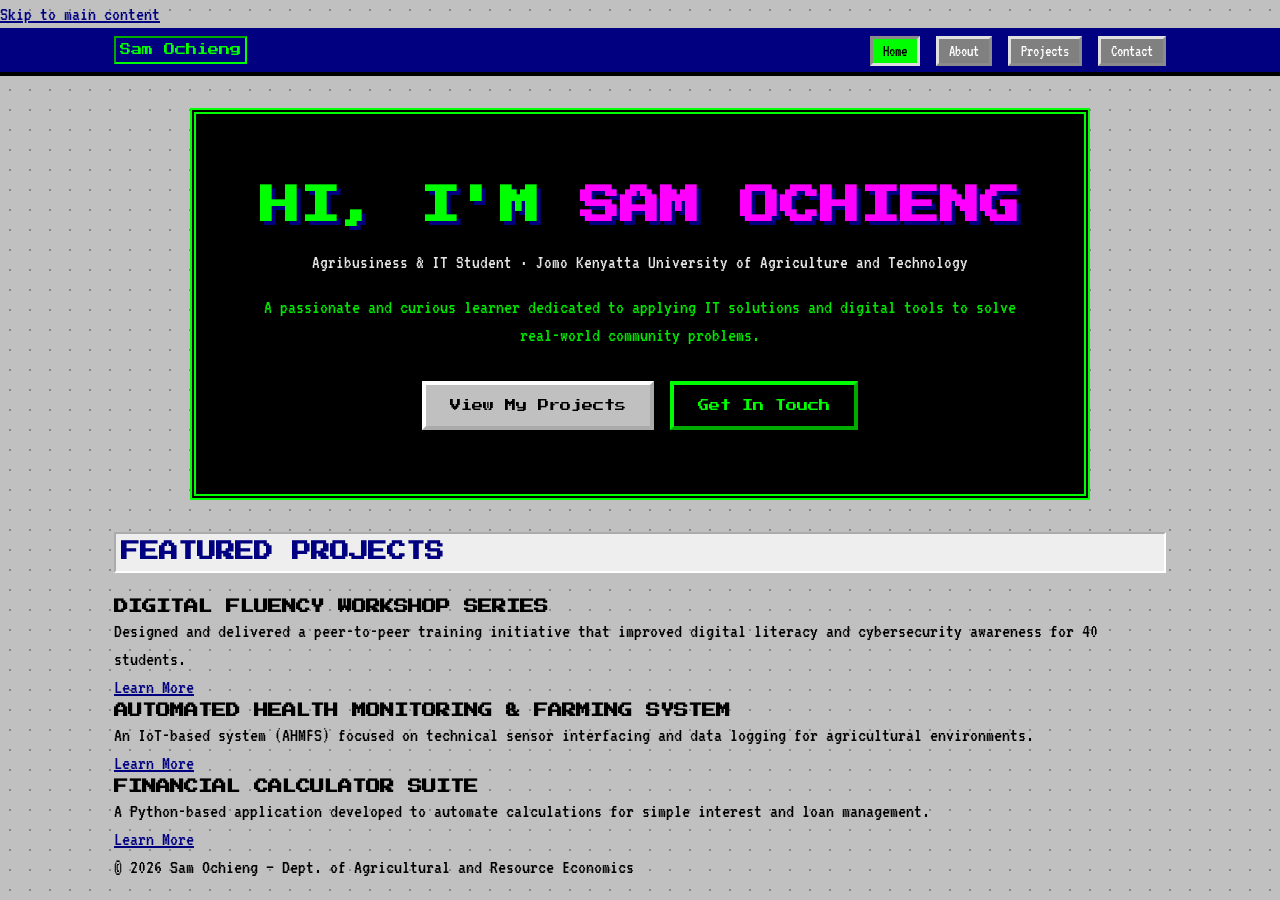
<file: index.html>
<!DOCTYPE html>
<html lang="en">
<head>
  <meta charset="UTF-8">
  <meta name="viewport" content="width=device-width, initial-scale=1.0">
  <meta name="description" content="Portfolio of Sam Ochieng — B.Sc. in Agribusiness Management & Entrepreneurship Development student at Jomo Kenyatta University of Agriculture and Technology">
  <title>Sam Ochieng | Portfolio</title>
  <link rel="stylesheet" href="css/style.css">
</head>
<body>

  <a href="#main" class="skip-link">Skip to main content</a>

  <header>
    <div class="container">
      <a href="index.html" class="logo">Sam Ochieng</a>
      <nav aria-label="Main navigation">
        <ul>
          <li><a href="index.html" class="active">Home</a></li>
          <li><a href="about.html">About</a></li>
          <li><a href="projects.html">Projects</a></li>
          <li><a href="contact.html">Contact</a></li>
        </ul>
      </nav>
    </div>
  </header>

  <main id="main">
    <section class="hero">
      <div class="container">
        <h1>Hi, I'm <span class="accent">Sam Ochieng</span></h1>
        <p class="tagline">Agribusiness & IT Student · Jomo Kenyatta University of Agriculture and Technology</p>
        <p>A passionate and curious learner dedicated to applying IT solutions and digital tools to solve real-world community problems.</p>
        <div class="hero-btns">
          <a href="projects.html" class="btn">View My Projects</a>
          <a href="contact.html" class="btn btn-outline">Get In Touch</a>
        </div>
      </div>
    </section>

    <section class="projects-preview">
      <div class="container">
        <h2>Featured Projects</h2>
        <div class="projects-grid">
          <article class="project-card">
            <h3>Digital Fluency Workshop Series</h3>
            <p>Designed and delivered a peer-to-peer training initiative that improved digital literacy and cybersecurity awareness for 40 students.</p>
            <a href="projects.html">Learn More</a>
          </article>
          <article class="project-card">
            <h3>Automated Health Monitoring & Farming System</h3>
            <p>An IoT-based system (AHMFS) focused on technical sensor interfacing and data logging for agricultural environments.</p>
            <a href="projects.html">Learn More</a>
          </article>
          <article class="project-card">
            <h3>Financial Calculator Suite</h3>
            <p>A Python-based application developed to automate calculations for simple interest and loan management.</p>
            <a href="projects.html">Learn More</a>
          </article>
        </div>
      </div>
    </section>
  </main>

  <footer>
    <div class="container">
      <p>&copy; <span id="year"></span> Sam Ochieng — Dept. of Agricultural and Resource Economics</p>
    </div>
  </footer>
  <script>document.getElementById('year').textContent = new Date().getFullYear();</script>
</body>
</html>
</file>
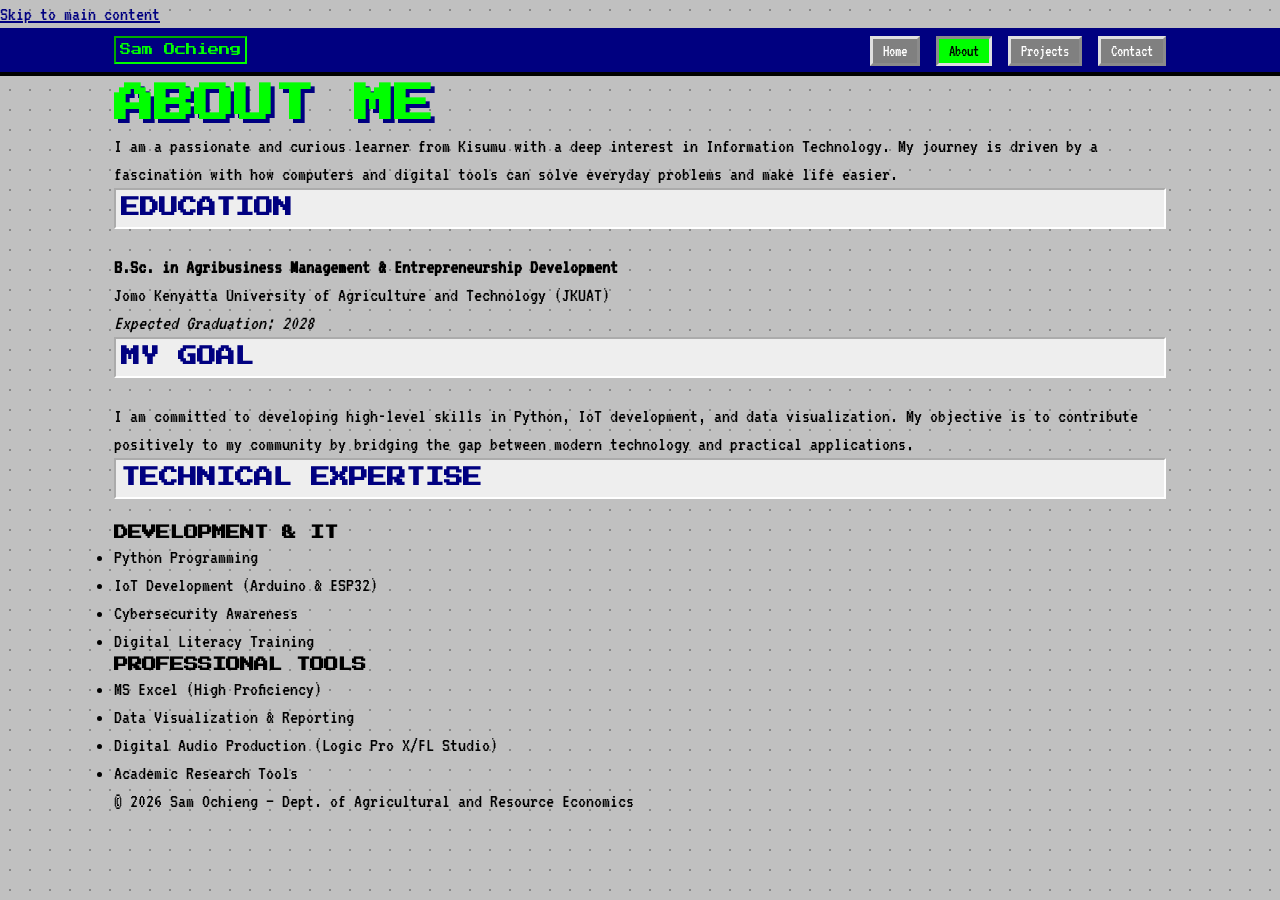
<file: about.html>
<!DOCTYPE html>
<html lang="en">
<head>
  <meta charset="UTF-8">
  <meta name="viewport" content="width=device-width, initial-scale=1.0">
  <meta name="description" content="About Sam Ochieng — B.Sc. student at Jomo Kenyatta University of Agriculture and Technology specializing in IT and Agribusiness.">
  <title>About | Sam Ochieng</title>
  <link rel="stylesheet" href="css/style.css">
</head>
<body>

  <a href="#main" class="skip-link">Skip to main content</a>

  <header>
    <div class="container">
      <a href="index.html" class="logo">Sam Ochieng</a>
      <nav aria-label="Main navigation">
        <ul>
          <li><a href="index.html">Home</a></li>
          <li><a href="about.html" class="active">About</a></li>
          <li><a href="projects.html">Projects</a></li>
          <li><a href="contact.html">Contact</a></li>
        </ul>
      </nav>
    </div>
  </header>

  <main id="main">
    <section class="about-intro">
      <div class="container">
        <h1>About Me</h1>
        <p>I am a passionate and curious learner from Kisumu with a deep interest in Information Technology. My journey is driven by a fascination with how computers and digital tools can solve everyday problems and make life easier.</p>
        
        <div class="about-grid">
          <div class="education">
            <h2>Education</h2>
            <p><strong>B.Sc. in Agribusiness Management & Entrepreneurship Development</strong></p>
            <p>Jomo Kenyatta University of Agriculture and Technology (JKUAT)</p>
            <p><em>Expected Graduation: 2028</em></p>
          </div>

          <div class="mission">
            <h2>My Goal</h2>
            <p>I am committed to developing high-level skills in Python, IoT development, and data visualization. My objective is to contribute positively to my community by bridging the gap between modern technology and practical applications.</p>
          </div>
        </div>
      </div>
    </section>

    <section class="skills-section">
      <div class="container">
        <h2>Technical Expertise</h2>
        <div class="skills-grid">
          <div class="skill-category">
            <h3>Development & IT</h3>
            <ul>
              <li>Python Programming</li>
              <li>IoT Development (Arduino & ESP32)</li>
              <li>Cybersecurity Awareness</li>
              <li>Digital Literacy Training</li>
            </ul>
          </div>
          <div class="skill-category">
            <h3>Professional Tools</h3>
            <ul>
              <li>MS Excel (High Proficiency)</li>
              <li>Data Visualization & Reporting</li>
              <li>Digital Audio Production (Logic Pro X/FL Studio)</li>
              <li>Academic Research Tools</li>
            </ul>
          </div>
        </div>
      </div>
    </section>
  </main>

  <footer>
    <div class="container">
      <p>&copy; <span id="year"></span> Sam Ochieng — Dept. of Agricultural and Resource Economics</p>
    </div>
  </footer>
  <script>document.getElementById('year').textContent = new Date().getFullYear();</script>
</body>
</html>
</file>
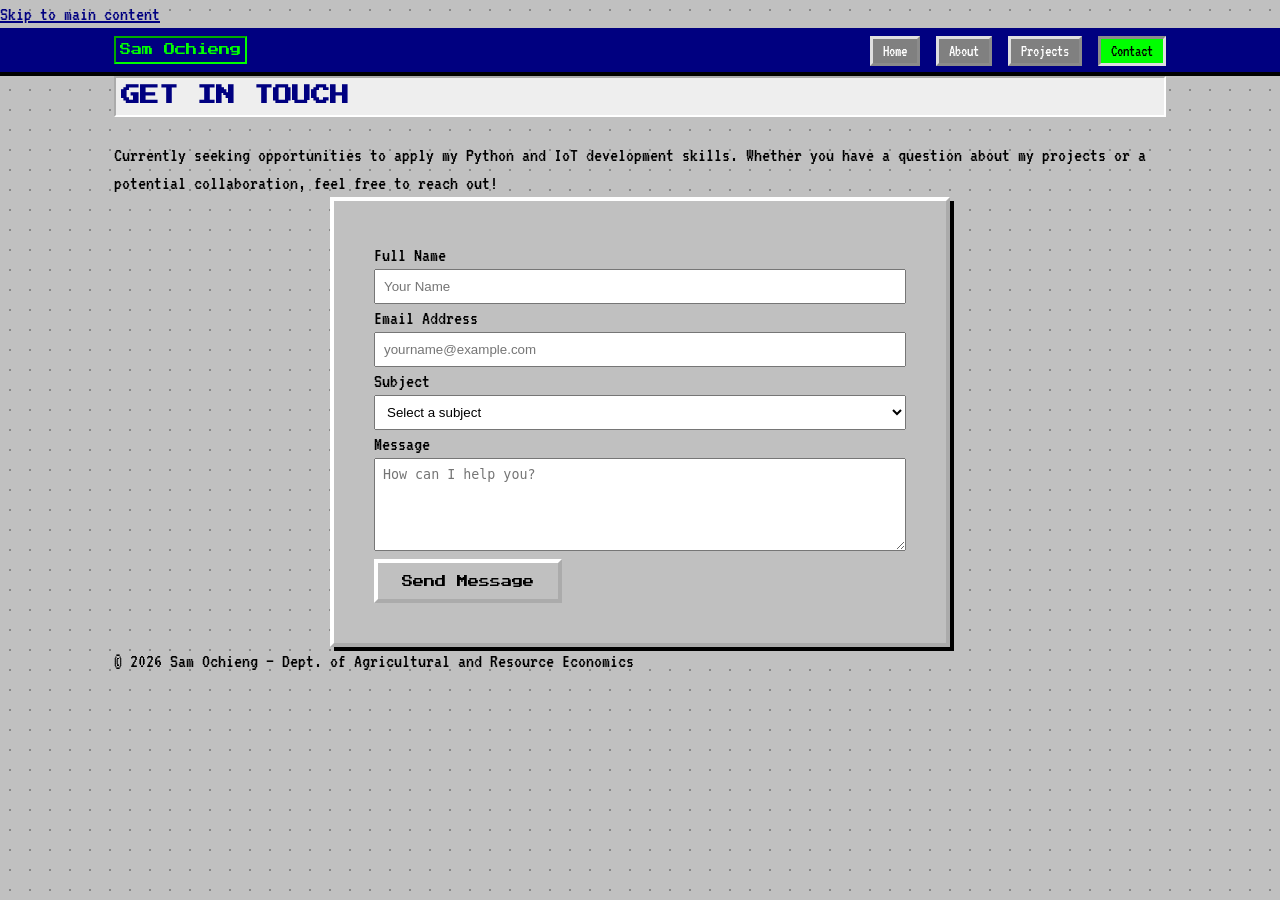
<file: contact.html>
<!DOCTYPE html>
<html lang="en">
<head>
  <meta charset="UTF-8">
  <meta name="viewport" content="width=device-width, initial-scale=1.0">
  <meta name="description" content="Contact Sam Ochieng — Computing and Agribusiness student at Jomo Kenyatta University of Agriculture and Technology">
  <title>Sam Ochieng | Contact</title>
  <link rel="stylesheet" href="css/style.css">
</head>
<body>

  <a href="#main" class="skip-link">Skip to main content</a>

  <header>
    <div class="container">
      <a href="index.html" class="logo">Sam Ochieng</a>
      <nav aria-label="Main navigation">
        <ul>
          <li><a href="index.html">Home</a></li>
          <li><a href="about.html">About</a></li>
          <li><a href="projects.html">Projects</a></li>
          <li><a href="contact.html" class="active">Contact</a></li>
        </ul>
      </nav>
    </div>
  </header>

  <main id="main">
    <section class="contact-section">
      <div class="container">
        <h2>Get In Touch</h2>
        <p>Currently seeking opportunities to apply my Python and IoT development skills. Whether you have a question about my projects or a potential collaboration, feel free to reach out!</p>
        
        <form class="contact-form" action="#" method="POST" novalidate>

          <div class="form-group">
            <label for="name">Full Name</label>
            <input type="text" id="name" name="name"
                   placeholder="Your Name" required>
          </div>

          <div class="form-group">
            <label for="email">Email Address</label>
            <input type="email" id="email" name="email" 
                   placeholder="yourname@example.com" required>
          </div>

          <div class="form-group">
            <label for="subject">Subject</label>
            <select id="subject" name="subject">
              <option value="">Select a subject</option>
              <option>Collaboration</option>
              <option>Internship Opportunity</option>
              <option>IoT / Project Inquiry</option>
              <option>General Enquiry</option>
            </select>
          </div>

          <div class="form-group">
            <label for="msg">Message</label>
            <textarea id="msg" name="message" rows="5" 
                      placeholder="How can I help you?" required></textarea>
          </div>

          <button type="submit" class="btn">Send Message</button>
        </form>
      </div>
    </section>
  </main>

  <footer>
    <div class="container">
      <p>&copy; <span id="year"></span> Sam Ochieng — Dept. of Agricultural and Resource Economics</p>
    </div>
  </footer>
  <script>document.getElementById('year').textContent = new Date().getFullYear();</script>
</body>
</html>
</file>
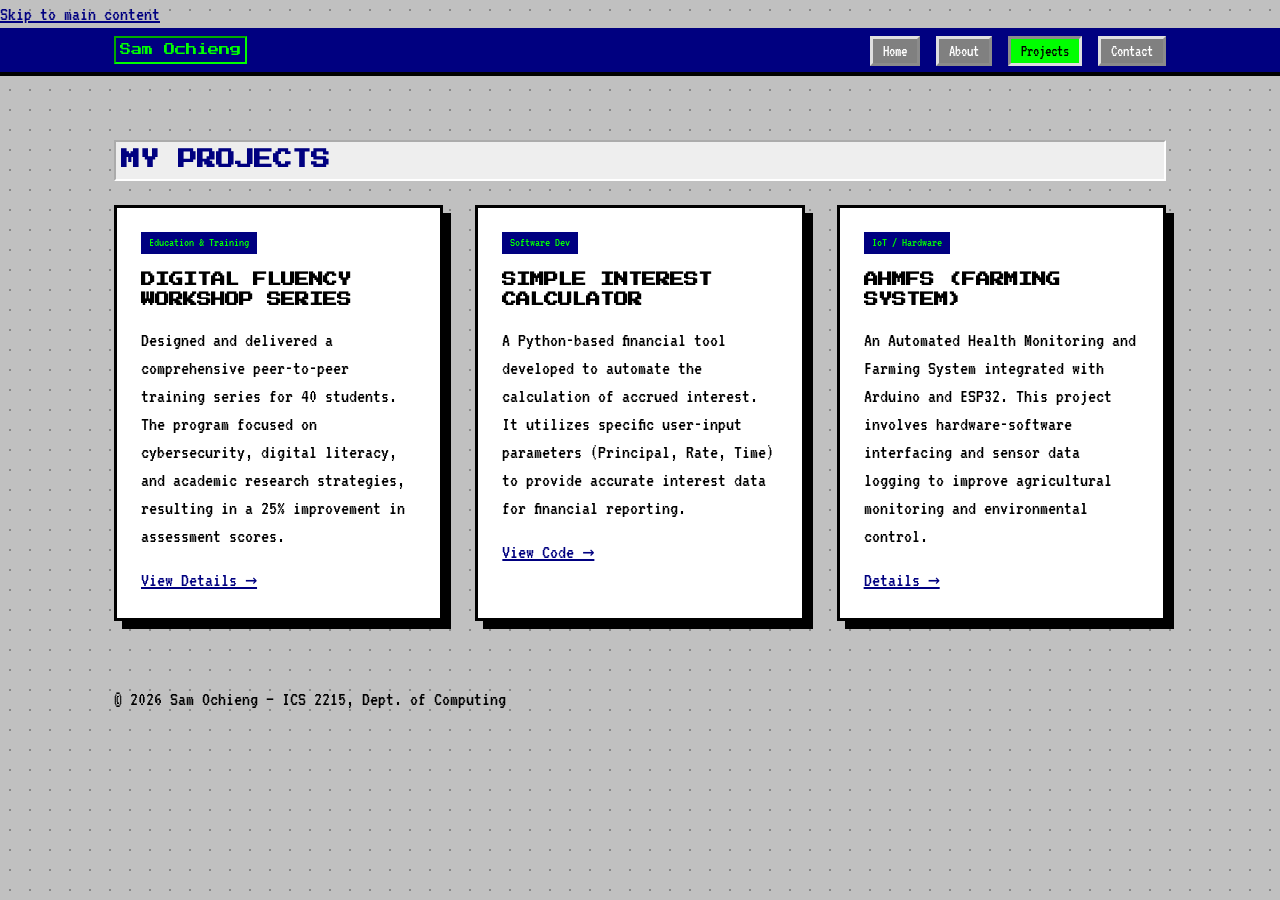
<file: projects.html>
<!DOCTYPE html>
<html lang="en">
<head>
  <meta charset="UTF-8">
  <meta name="viewport" content="width=device-width, initial-scale=1.0">
  <meta name="description" content="Portfolio of Sam Ochieng — Computing student at Jomo Kenyatta University of Agriculture and Technology">
  <title>Sam Ochieng | Projects</title>
  <link rel="stylesheet" href="css/style.css">
</head>
<body>

  <a href="#main" class="skip-link">Skip to main content</a>

  <header>
    <div class="container">
      <a href="index.html" class="logo">Sam Ochieng</a>
      <nav aria-label="Main navigation">
        <ul>
          <li><a href="index.html">Home</a></li>
          <li><a href="about.html">About</a></li>
          <li><a href="projects.html" class="active">Projects</a></li>
          <li><a href="contact.html">Contact</a></li>
        </ul>
      </nav>
    </div>
  </header>

  <main id="main">
    <section class="projects-section">
      <div class="container">
        <h2>My Projects</h2>
        <div class="cards">

          <article class="card">
            <span class="card-tag">Education & Training</span>
            <h3>Digital Fluency Workshop Series</h3>
            <p>Designed and delivered a comprehensive peer-to-peer training series for 40 students. The program focused on cybersecurity, digital literacy, and academic research strategies, resulting in a 25% improvement in assessment scores.</p>
            <a href="#" class="card-link">View Details →</a>
          </article>

          <article class="card">
            <span class="card-tag">Software Dev</span>
            <h3>Simple Interest Calculator</h3>
            <p>A Python-based financial tool developed to automate the calculation of accrued interest. It utilizes specific user-input parameters (Principal, Rate, Time) to provide accurate interest data for financial reporting.</p>
            <a href="#" class="card-link">View Code →</a>
          </article>

          <article class="card">
            <span class="card-tag">IoT / Hardware</span>
            <h3>AHMFS (Farming System)</h3>
            <p>An Automated Health Monitoring and Farming System integrated with Arduino and ESP32. This project involves hardware-software interfacing and sensor data logging to improve agricultural monitoring and environmental control.</p>
            <a href="#" class="card-link">Details →</a>
          </article>

        </div>
      </div>
    </section>
  </main>

  <footer>
    <div class="container">
      <p>&copy; <span id="year"></span> Sam Ochieng — ICS 2215, Dept. of Computing</p>
    </div>
  </footer>
  <script>document.getElementById('year').textContent = new Date().getFullYear();</script>
</body>
</html>
</file>
<file: css/style.css>
/* Import Retro Pixel Fonts */
@import url('https://fonts.googleapis.com/css2?family=Press+Start+2P&family=VT323&display=swap');

/* === 1. RESET & BOX-SIZING === */
*, *::before, *::after {
  box-sizing: border-box;
  margin: 0;
  padding: 0;
}

/* === 2. VINTAGE CUSTOM PROPERTIES === */
:root {
  --clr-primary:  #000080;  /* Classic Win95 Navy */
  --clr-accent:   #00FF00;  /* Terminal Green */
  --clr-text:     #000000;
  --clr-muted:    #555555;
  --clr-bg:       #C0C0C0;  /* Desktop Grey */
  --clr-white:    #FFFFFF;
  --clr-border-light: #DFDFDF;
  --clr-border-dark:  #808080;
  --radius:       0px;      /* No rounded corners in the 90s */
  --shadow:       4px 4px 0px #000;
  --max-width:    1100px;
}

/* === 3. BASE TYPOGRAPHY === */
body {
  font-family: 'VT323', monospace;
  font-size: 20px;
  line-height: 1.4;
  color: var(--clr-text);
  background: var(--clr-bg);
  /* Subtle scanline/dot pattern background */
  background-image: radial-gradient(#888 1px, transparent 1px);
  background-size: 20px 20px;
}

h1, h2, h3 { 
  font-family: 'Press Start 2P', cursive; 
  text-transform: uppercase;
}

h1 { font-size: clamp(1.5rem, 4vw, 2.5rem); color: var(--clr-accent); text-shadow: 4px 4px 0px var(--clr-primary); }
h2 { font-size: 1.2rem; margin-bottom: 1.5rem; color: var(--clr-primary); background: #eee; padding: 5px; border: 2px inset #fff; }
h3 { font-size: 0.9rem; }

a { color: var(--clr-primary); text-decoration: underline; }

/* === 4. LAYOUT CONTAINER === */
.container {
  max-width: var(--max-width);
  margin: 0 auto;
  padding: 0 1.5rem;
}

/* === 6. HEADER (The Taskbar) === */
header {
  background: var(--clr-primary);
  padding: 0.5rem 0;
  border-bottom: 4px solid #000;
  position: sticky;
  top: 0;
  z-index: 100;
}

header .container {
  display: flex;
  justify-content: space-between;
  align-items: center;
}

.logo {
  font-family: 'Press Start 2P', cursive;
  font-size: 0.7rem;
  color: var(--clr-accent);
  text-decoration: none;
  border: 2px inset var(--clr-accent);
  padding: 4px;
}

nav ul { list-style: none; display: flex; gap: 1rem; }
nav a {
  color: white;
  text-decoration: none;
  font-size: 1rem;
  padding: 4px 10px;
  background: var(--clr-border-dark);
  border: 3px outset var(--clr-border-light);
}

nav a:hover, nav a.active {
  background: var(--clr-accent);
  color: black;
  border-style: inset;
}

/* === 7. HERO SECTION === */
.hero {
  background: #000;
  color: var(--clr-accent);
  padding: 4rem 1.5rem;
  border: 6px double var(--clr-accent);
  margin: 2rem auto;
  text-align: center;
  max-width: 900px;
}

.hero .accent { color: #FF00FF; }
.hero .tagline { font-size: 1.2rem; margin: 1rem 0; color: #fff; }
.hero p { opacity: 0.9; margin-bottom: 2rem; }
.hero-btns { display: flex; gap: 1rem; justify-content: center; flex-wrap: wrap; }

/* === 8. BUTTONS (Beveled) === */
.btn {
  font-family: 'Press Start 2P', cursive;
  font-size: 0.7rem;
  padding: 0.8rem 1.5rem;
  background: var(--clr-bg);
  color: black;
  border: 4px outset #fff;
  text-decoration: none;
  cursor: pointer;
}

.btn:active { border-style: inset; transform: translateY(2px); }
.btn-outline { background: #000; color: var(--clr-accent); border-color: var(--clr-accent); }

/* === 9. PROJECT CARDS (Floppy Disk Style) === */
.projects-section { padding: 4rem 0; }
.cards {
  display: grid;
  grid-template-columns: repeat(auto-fit, minmax(280px, 1fr));
  gap: 2rem;
}

.card {
  background: #fff;
  border: 3px solid #000;
  padding: 1.5rem;
  box-shadow: 8px 8px 0px #000;
  display: flex;
  flex-direction: column;
  gap: 1rem;
}

.card-tag {
  background: #000080;
  color: #00FF00;
  font-size: 0.8rem;
  padding: 2px 8px;
  width: fit-content;
}

/* === 11. CONTACT FORM === */
.contact-form {
  max-width: 620px;
  margin: 0 auto;
  background: var(--clr-bg);
  padding: 2.5rem;
  border: 4px outset #fff;
  box-shadow: var(--shadow);
}

input, select, textarea {
  width: 100%;
  padding: 0.5rem;
  border: 3
</file>
